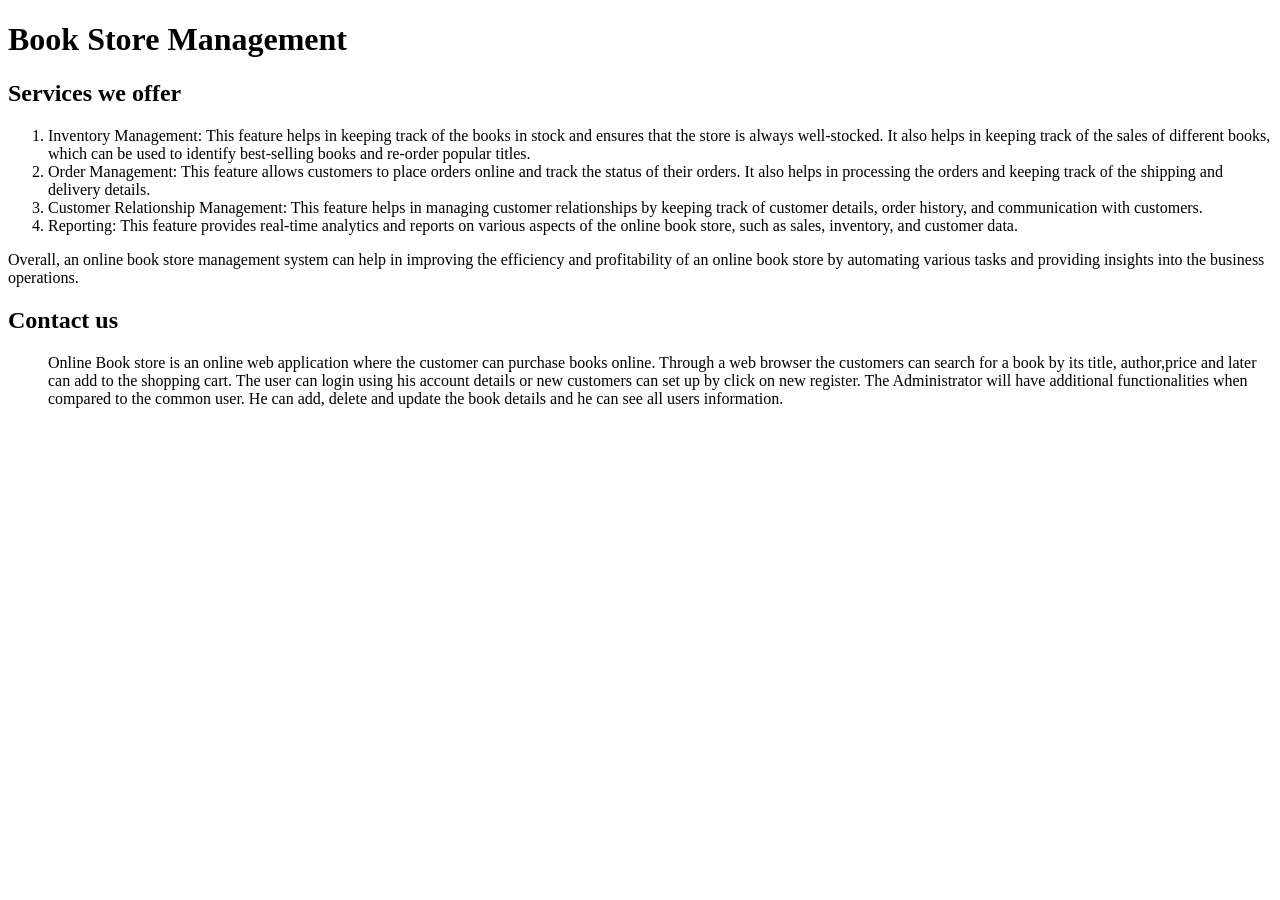
<file: src/main/resources/templates/index.html>
<!DOCTYPE html>
<html
  lang="en"
  xmlns:th="http://www.thymeleaf.org"
  xmlns:sec="http://www.thymeleaf.org/thymeleaf-extras-springsecurity6">
  <div th:replace="~{fragments/book_frag.html :: head}"></div>

  <body id="page-top">
    <!-- Navigation-->
    <div th:replace="~{fragments/book_frag.html :: nav}"></div>

<H1>Book Store Management</H1>


    </section>
    <!-- Services section-->
    <section class="bg-light" id="services">
      <div class="container px-4">
        <div class="row gx-4 justify-content-center">
          <div class="col-lg-8">
            <h2>Services we offer</h2>
            <p class="lead">
            <ol>
              <li><h >Inventory Management:</h> This feature helps in keeping track of the books in stock and ensures that the store is always well-stocked. It also helps in keeping track of the sales of different books, which can be used to identify best-selling books and re-order popular titles.</li>
              <li><h>Order Management: </h>This feature allows customers to place orders online and track the status of their orders. It also helps in processing the orders and keeping track of the shipping and delivery details.</li>
              <li><h>Customer Relationship Management: </h>This feature helps in managing customer relationships by keeping track of customer details, order history, and communication with customers.</li>
              <li><h>Reporting:</h> This feature provides real-time analytics and reports on various aspects of the online book store, such as sales, inventory, and customer data.</li>
            </ol>
            <p>
              Overall, an online book store management system can help in improving the efficiency and profitability of an online book store by automating various tasks and providing insights into the business operations.
            </p>
            </p>
          </div>
        </div>
      </div>
   <!-- </section>-->
    <!-- Contact section-->
    <!--<section id="contact">-->
      <div class="container px-4">
        <div class="row gx-4 justify-content-center">
          <div class="col-lg-8">
            <h2>Contact us</h2>
            <p class="lead">
              <ol>
              Online Book store is an online web application where the customer can purchase books online.
              Through a web browser the customers can search for a book by its title, author,price and later can add to the shopping cart.
              The user can login using his account details or new customers can set up by click on new register.
              The Administrator will have additional functionalities when compared to the common user. He can add, delete and update
              the book details and he can see all users information.
          </ol>
            </p>
          </div>
        </div>
      </div>
    </section>

    <!-- Footer-->
    <div th:replace="~{fragments/book_frag.html :: foot}"></div>
  </body>
</html>
</file>
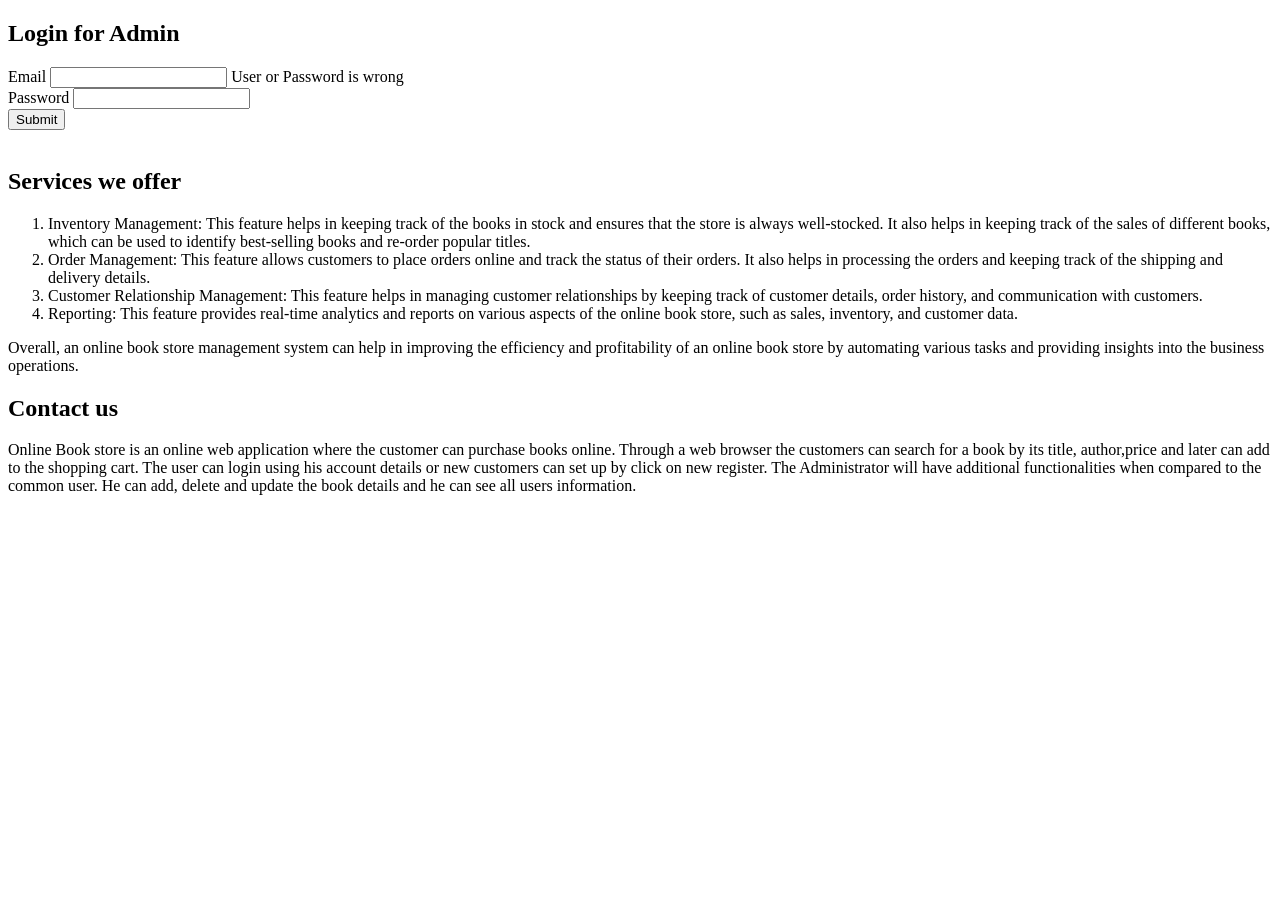
<file: src/main/resources/templates/admin_login.html>
<!DOCTYPE html>
<html
        lang="en"
        xmlns:th="http://www.thymeleaf.org"
        xmlns:sec="http://www.thymeleaf.org/thymeleaf-extras-springsecurity6"
>
<div th:replace="~{fragments/book_frag.html :: head}"></div>

<body id="page-top">
<!-- Navigation-->
<div th:replace="~{fragments/book_frag.html :: nav}"></div>

<!-- About section-->
<section id="about">
    <div class="container px-4">

        <div class="row gx-4 justify-content-center">
            <div class="col-lg-8">

                <div classname="container my-5 p-5" >
                    <h2>Login for Admin</h2>

                    <form class="col-md-4 offset-md-4" th:action="@{/login_process}" method="post">
                        <div class="mb-3">
                            <label for="emailId" class="form-label">Email</label>
                            <input type="email" class="form-control" name="emailId">
                            <label class="form-label" th:if="${error}">User or Password is wrong</label>
                        </div>

                        <div class="mb-3">
                            <label for="password" class="form-label">Password</label>
                            <input type="password" class="form-control" name="password">
                        </div>
                        <button type="submit" class="btn btn-primary">Submit</button><br><br>
                    </form>
                </div>
            </div>
        </div>
        <!-- ROW ENDS -->
    </div>
</section>
<!-- Services section-->
<section class="bg-light" id="services">
    <div class="container px-4">
        <div class="row gx-4 justify-content-center">
            <div class="col-lg-8">
                <h2>Services we offer</h2>
                <p class="lead">
                <ol>
                    <li><h >Inventory Management:</h> This feature helps in keeping track of the books in stock and ensures that the store is always well-stocked. It also helps in keeping track of the sales of different books, which can be used to identify best-selling books and re-order popular titles.</li>
                    <li><h>Order Management: </h>This feature allows customers to place orders online and track the status of their orders. It also helps in processing the orders and keeping track of the shipping and delivery details.</li>
                    <li><h>Customer Relationship Management: </h>This feature helps in managing customer relationships by keeping track of customer details, order history, and communication with customers.</li>
                    <li><h>Reporting:</h> This feature provides real-time analytics and reports on various aspects of the online book store, such as sales, inventory, and customer data.</li>
                </ol>
                <p>
                    Overall, an online book store management system can help in improving the efficiency and profitability of an online book store by automating various tasks and providing insights into the business operations.
                </p>
                </p>
            </div>
        </div>
    </div>
</section>
<!-- Contact section-->
<section id="contact">
    <div class="container px-4">
        <div class="row gx-4 justify-content-center">
            <div class="col-lg-8">
                <h2>Contact us</h2>
                <p class="lead">
                    Online Book store is an online web application where the customer can purchase books online.
                    Through a web browser the customers can search for a book by its title, author,price and later can add to the shopping cart.
                    The user can login using his account details or new customers can set up by click on new register.
                    The Administrator will have additional functionalities when compared to the common user. He can add, delete and update
                    the book details and he can see all users information.
                </p>
            </div>
        </div>
    </div>
</section>

<!-- Footer-->
<div th:replace="~{fragments/book_frag.html :: foot}"></div>
</body>
</html>
</file>
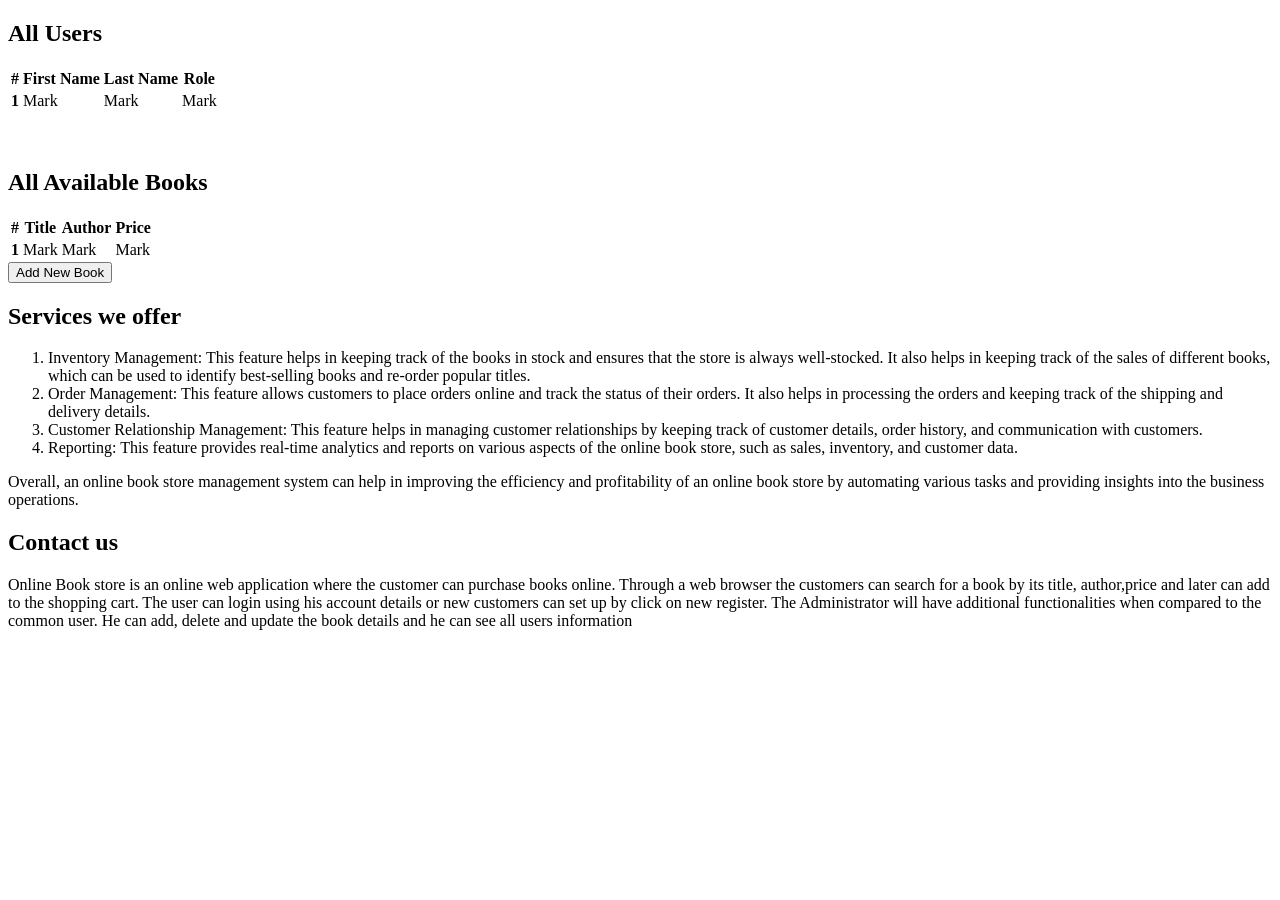
<file: src/main/resources/templates/admin_page.html>
<!DOCTYPE html>
<html
        lang="en"
        xmlns:th="http://www.thymeleaf.org"
        xmlns:sec="http://www.thymeleaf.org/thymeleaf-extras-springsecurity6"
>
<div th:replace="~{fragments/book_frag.html :: head}"></div>

<body id="page-top">
<!-- Navigation-->
<div th:replace="~{fragments/book_frag.html :: nav}"></div>

<!--<section>
<h2>Welcome</h2>
<p>Spring Security Thymeleaf tutorial</p>
<div sec:authorize="hasRole('USER')">Text visible to user.</div>
<div sec:authorize="hasRole('ADMIN')">Text visible to admin.</div>
<div sec:authorize="isAuthenticated()">
    Text visible only to authenticated users.
</div>

Authenticated username:
<div sec:authentication="name"></div>
Authenticated user roles:
<div sec:authentication="principal.authorities"></div>
</section>-->

<section id="tables">
    <div class="container px-4">
        <div class="row gx-6 justify-content-center">
            <div class="col-lg-8">
                <h2>All Users</h2>
                <table class="table table-responsive">
                    <thead>
                    <tr>
                        <th scope="col">#</th>
                        <th scope="col">First Name</th>
                        <th scope="col">Last Name</th>
                        <th scope="col">Role</th>
                        <th scope="col" style="width: 10%"></th>
                    </tr>
                    </thead>
                    <tbody>
                    <tr th:each="user: ${users}">
                        <th scope="row" th:text="${user.id}">1</th>
                        <td th:text="${user.firstName}">Mark</td>
                        <td th:text="${user.lastName}">Mark</td>
                        <td th:text="${user.roles}">Mark</td>
                        <td>
<!--                            <a th:href="@{/editUser(id=${user.id})}"><i class="bi bi-pen"></i></a>&nbsp;&nbsp;&nbsp;-->
                            <a th:href="@{/deleteUser(id=${user.id})}"><i class="bi bi-trash"></i></a>

                        </td>
                    </tr>
                    </tbody>
                </table>

            </div>
        </div>
    </div>
    <br><br>
    <div class="container px-4">
        <div class="row gx-4 justify-content-center">
            <div class="col-lg-8">
                <h2>All Available Books</h2>
                <table class="table table-hover">
                    <thead>
                    <tr>
                        <th scope="col">#</th>
                        <th scope="col">Title</th>
                        <th scope="col">Author</th>
                        <th scope="col">Price</th>

                        <th scope="col" style="width: 15%"></th>
                    </tr>
                    </thead>
                    <tbody>
                    <tr th:each="book: ${books}">
                        <th scope="row" th:text="${book.id}">1</th>
                        <td th:text="${book.title}">Mark</td>
                        <td th:text="${book.authors}">Mark</td>
                        <td th:text ="${book.price}">Mark</td>

                        <td>
                            <a th:href="@{/editBook(id=${book.id})}"><i class="bi bi-pen"></i></a>&nbsp;&nbsp;&nbsp;
                            <a th:href="@{/deleteBook(id=${book.id})}"><i class="bi bi-trash"></i></a>
                        </td>
                    </tr>
                    </tbody>
                </table>
                <div>
                    <button type="button" class="btn btn-primary" onclick="window.location.href='/new_book_form'">Add New Book</button>
                </div>
            </div>
        </div>
        <!-- ROW ENDS -->
    </div>
</section>

<!-- Services section-->
<section class="bg-light" id="services">
    <div class="container px-4">
        <div class="row gx-4 justify-content-center">
            <div class="col-lg-8">
                <h2>Services we offer</h2>
                <p class="lead">
                <ol>
                    <li><h >Inventory Management:</h> This feature helps in keeping track of the books in stock and ensures that the store is always well-stocked. It also helps in keeping track of the sales of different books, which can be used to identify best-selling books and re-order popular titles.</li>
                    <li><h>Order Management: </h>This feature allows customers to place orders online and track the status of their orders. It also helps in processing the orders and keeping track of the shipping and delivery details.</li>
                    <li><h>Customer Relationship Management: </h>This feature helps in managing customer relationships by keeping track of customer details, order history, and communication with customers.</li>
                    <li><h>Reporting:</h> This feature provides real-time analytics and reports on various aspects of the online book store, such as sales, inventory, and customer data.</li>
                </ol>
                <p>
                    Overall, an online book store management system can help in improving the efficiency and profitability of an online book store by automating various tasks and providing insights into the business operations.
                </p>
                </p>
            </div>
        </div>
    </div>
</section>


<section id="contact">
    <div class="container px-4">
        <div class="row gx-4 justify-content-center">
            <div class="col-lg-8">
                <h2>Contact us</h2>
                <p class="lead">
                    Online Book store is an online web application where the customer can purchase books online.
                    Through a web browser the customers can search for a book by its title, author,price and later can add to the shopping cart.
                    The user can login using his account details or new customers can set up by click on new register.
                    The Administrator will have additional functionalities when compared to the common user. He can add, delete and update
                    the book details and he can see all users information
                </p>
            </div>
        </div>
    </div>
</section>

<!-- Footer-->
<div th:replace="~{fragments/book_frag.html :: foot}"></div>
</body>
</html>
</file>
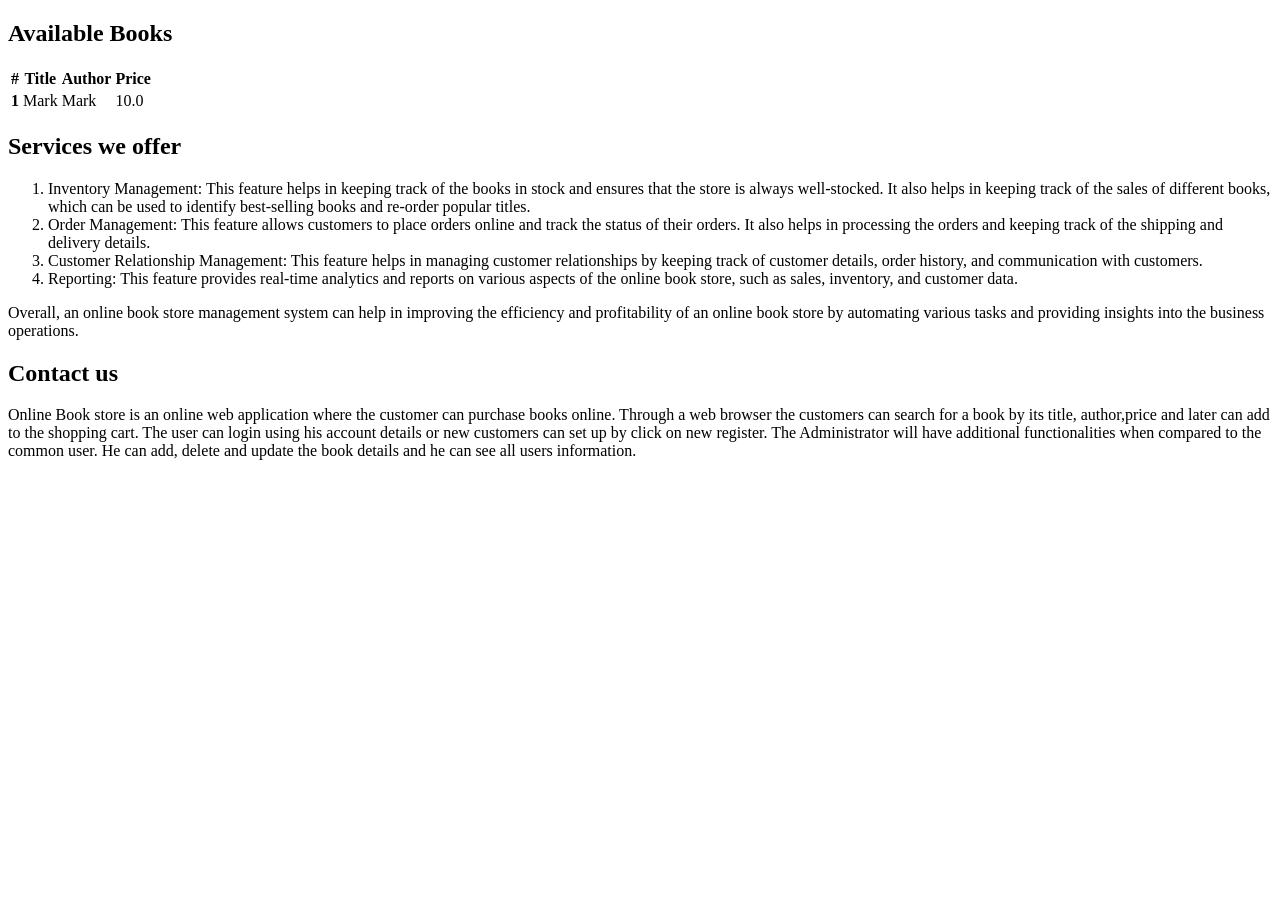
<file: src/main/resources/templates/available_books.html>
<!DOCTYPE html>
<html
        lang="en"
        xmlns:th="http://www.thymeleaf.org"
        xmlns:sec="http://www.thymeleaf.org/thymeleaf-extras-springsecurity6"
>
<div th:replace="~{fragments/book_frag.html :: head}"></div>

<body id="page-top">
<!-- Navigation-->
<div th:replace="~{fragments/book_frag.html :: nav}"></div>

<section id="about">
  <div class="container px-4">

    <div class="row gx-4 justify-content-center">
      <div class="col-lg-8">
        <h2>Available Books</h2>
        <table class="table table-hover">
          <thead>
          <tr>
            <th scope="col">#</th>
            <th scope="col">Title</th>
            <th scope="col">Author</th>
            <th scope="col">Price</th>
            <th scope="col" style="width: 10%"></th>
          </tr>
          </thead>
          <tbody>
          <tr th:each="book: ${books}">
            <th scope="row" th:text="${book.id}">1</th>
            <td th:text="${book.title}">Mark</td>
            <td th:text="${book.authors}">Mark</td>
            <td th:text="${book.price}">10.0</td>
            <td>
              <a th:href="@{/add_order/{id}(id=${book.id})}"><i class="bi bi-bag-plus"></i></a>&nbsp;&nbsp;&nbsp;
                                <!--<a th:href="@{/order/editBook(id=${book.id})}"><i class="bi bi-pen"></i></a>&nbsp;&nbsp;&nbsp;-->
                                <!--<a th:href="@{/order/buildBook(id=${book.id})}"><i class="bi bi-trash"></i></a>-->
            </td>
          </tr>
          </tbody>
        </table>
      </div>
    </div>
    <!-- ROW ENDS -->
  </div>
</section>
<!-- Services section-->
<section class="bg-light" id="services">
  <div class="container px-4">
    <div class="row gx-4 justify-content-center">
      <div class="col-lg-8">
        <h2>Services we offer</h2>
        <p class="lead">
        <ol>
          <li><h >Inventory Management:</h> This feature helps in keeping track of the books in stock and ensures that the store is always well-stocked. It also helps in keeping track of the sales of different books, which can be used to identify best-selling books and re-order popular titles.</li>
          <li><h>Order Management: </h>This feature allows customers to place orders online and track the status of their orders. It also helps in processing the orders and keeping track of the shipping and delivery details.</li>
          <li><h>Customer Relationship Management: </h>This feature helps in managing customer relationships by keeping track of customer details, order history, and communication with customers.</li>
          <li><h>Reporting:</h> This feature provides real-time analytics and reports on various aspects of the online book store, such as sales, inventory, and customer data.</li>
        </ol>
        <p>
          Overall, an online book store management system can help in improving the efficiency and profitability of an online book store by automating various tasks and providing insights into the business operations.
        </p>
        </p>
      </div>
    </div>
  </div>
</section>
<!-- Contact section-->
<section id="contact">
  <div class="container px-4">
    <div class="row gx-4 justify-content-center">
      <div class="col-lg-8">
        <h2>Contact us</h2>
        <p class="lead">
          Online Book store is an online web application where the customer can purchase books online.
          Through a web browser the customers can search for a book by its title, author,price and later can add to the shopping cart.
          The user can login using his account details or new customers can set up by click on new register.
          The Administrator will have additional functionalities when compared to the common user. He can add, delete and update
          the book details and he can see all users information.
        </p>
      </div>
    </div>
  </div>
</section>

<!-- Footer-->
<div th:replace="~{fragments/book_frag.html :: foot}"></div>
</body>
</html>
</file>
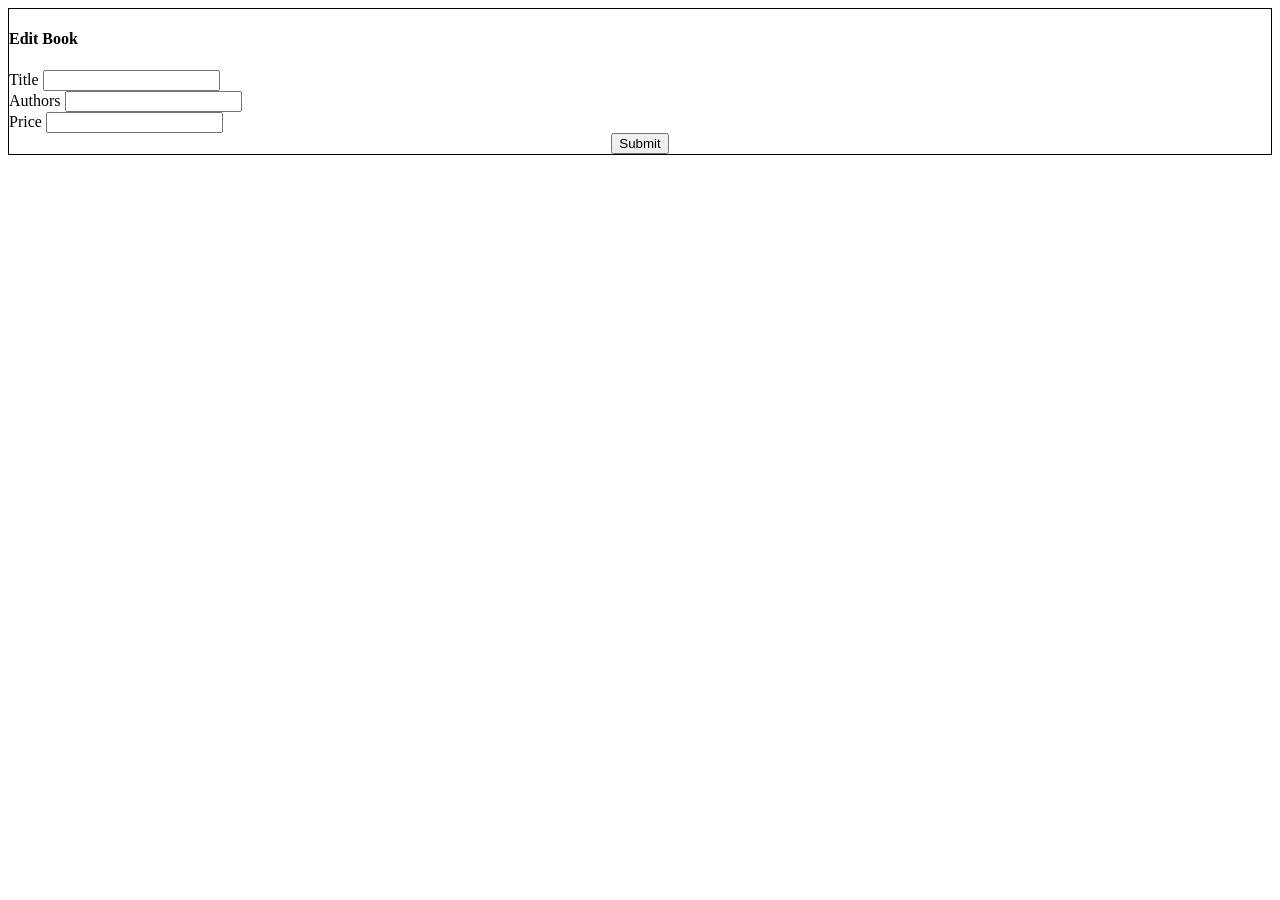
<file: src/main/resources/templates/edit_book_form.html>
<!DOCTYPE html>
<html
        lang="en"
        xmlns:th="http://www.thymeleaf.org"
        xmlns:sec="http://www.thymeleaf.org/thymeleaf-extras-springsecurity6"
>
<div th:replace="~{fragments/book_frag.html :: head}"></div>

<body id="page-top">
<!-- Navigation-->
<div th:replace="~{fragments/book_frag.html :: nav}"></div>
<section id="about">
  <div classname="container my-5 p-5" style="border:1px solid black;">
    <h4 class="text-center"> Edit Book</h4>
    <form class="col-md-4 offset-md-4" th:action="@{/save}" method="post"
          th:object="${book}">
      <input type="hidden" name="id" th:value="${book.id}">
      <div class="mb-3">
        <label for="title" class="form-label">Title</label>
        <input type="text" class="form-control" name="title" th:value="${book.title}">
      </div>

      <div class="mb-3">
        <label for="authors" class="form-label">Authors</label>
        <input type="text" class="form-control" name="authors" th:value="${book.authors}">
      </div>

      <div class="mb-3">
        <label for="price" class="form-label">Price</label>
        <input type="text" class="form-control" name="price" th:value="${book.price}">
      </div>

      <center>
        <button type="submit" class="btn btn-primary">Submit</button>
      </center>
    </form>
  </div>
</section>
</body>
</html>
</file>
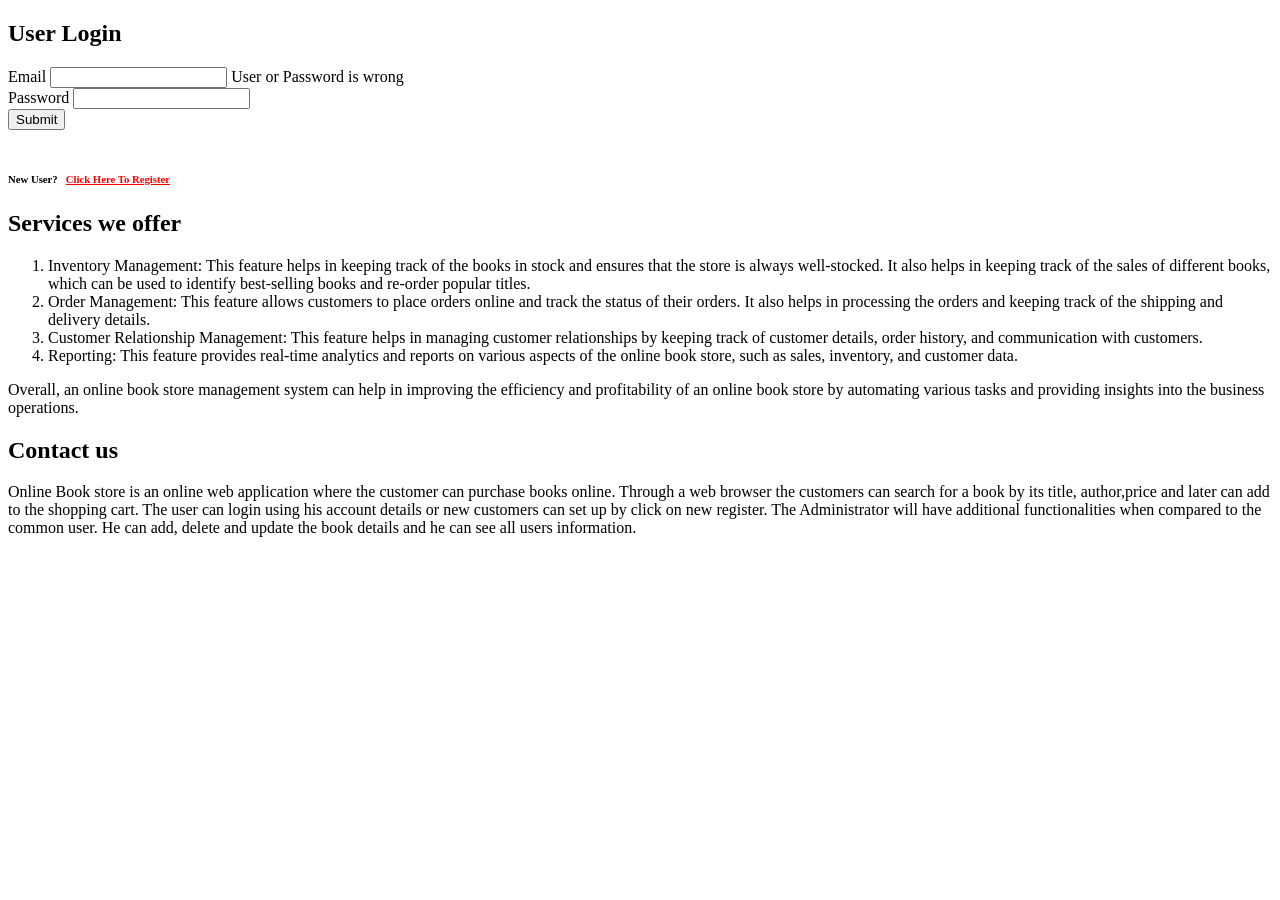
<file: src/main/resources/templates/login.html>
<!DOCTYPE html>
<html
        lang="en"
        xmlns:th="http://www.thymeleaf.org"
        xmlns:sec="http://www.thymeleaf.org/thymeleaf-extras-springsecurity6"
>
<div th:replace="~{fragments/book_frag.html :: head}"></div>

<body id="page-top">
<!-- Navigation-->
<div th:replace="~{fragments/book_frag.html :: nav}"></div>

<!-- About section-->
<section id="about">
    <div class="container px-4">

        <div class="row gx-4 justify-content-center">
            <div class="col-lg-8">

                <div classname="container my-5 p-5" >
                    <h2>User Login</h2>

                    <form class="col-md-4 offset-md-4" th:action="@{/login_process}" method="post">
                        <div class="mb-3">
                            <label for="emailId" class="form-label">Email</label>
                            <input type="email" class="form-control" name="emailId">
                            <label class="form-label" th:if="${error}">User or Password is wrong</label>
                        </div>

                        <div class="mb-3">
                            <label for="password" class="form-label">Password</label>
                            <input type="password" class="form-control" name="password">
                        </div>
                        <button type="submit" class="btn btn-primary">Submit</button><br><br>
                        <h6>New User? &nbsp;&nbsp;<a href="/user_form" style="color: red">Click Here To Register</a></h6>
                    </form>
                </div>
            </div>
        </div>
        <!-- ROW ENDS -->
    </div>
</section>
<!-- Services section-->
<section class="bg-light" id="services">
    <div class="container px-4">
        <div class="row gx-4 justify-content-center">
            <div class="col-lg-8">
                <h2>Services we offer</h2>
                <p class="lead">
                <ol>
                    <li><h >Inventory Management:</h> This feature helps in keeping track of the books in stock and ensures that the store is always well-stocked. It also helps in keeping track of the sales of different books, which can be used to identify best-selling books and re-order popular titles.</li>
                    <li><h>Order Management: </h>This feature allows customers to place orders online and track the status of their orders. It also helps in processing the orders and keeping track of the shipping and delivery details.</li>
                    <li><h>Customer Relationship Management: </h>This feature helps in managing customer relationships by keeping track of customer details, order history, and communication with customers.</li>
                    <li><h>Reporting:</h> This feature provides real-time analytics and reports on various aspects of the online book store, such as sales, inventory, and customer data.</li>
                </ol>
                <p>
                    Overall, an online book store management system can help in improving the efficiency and profitability of an online book store by automating various tasks and providing insights into the business operations.
                </p>
                </p>
            </div>
        </div>
    </div>
</section>
<!-- Contact section-->
<section id="contact">
    <div class="container px-4">
        <div class="row gx-4 justify-content-center">
            <div class="col-lg-8">
                <h2>Contact us</h2>
                <p class="lead">
                    Online Book store is an online web application where the customer can purchase books online.
                    Through a web browser the customers can search for a book by its title, author,price and later can add to the shopping cart.
                    The user can login using his account details or new customers can set up by click on new register.
                    The Administrator will have additional functionalities when compared to the common user. He can add, delete and update
                    the book details and he can see all users information.
                </p>
            </div>
        </div>
    </div>
</section>

<!-- Footer-->
<div th:replace="~{fragments/book_frag.html :: foot}"></div>
</body>
</html>
</file>
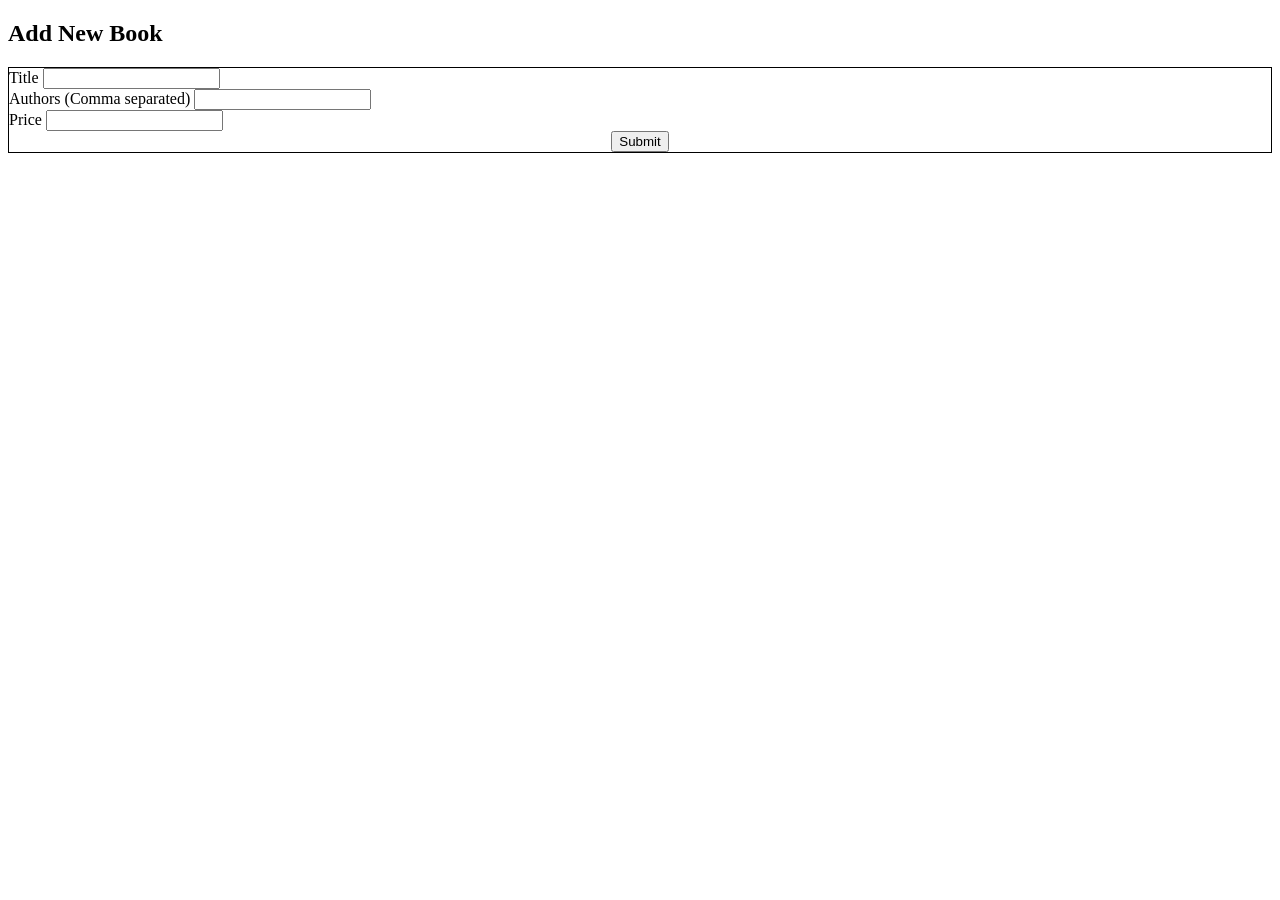
<file: src/main/resources/templates/new_book_form.html>
<!DOCTYPE html>
<html
        lang="en"
        xmlns:th="http://www.thymeleaf.org"
        xmlns:sec="http://www.thymeleaf.org/thymeleaf-extras-springsecurity6"
>
<div th:replace="~{fragments/book_frag.html :: head}"></div>

<body id="page-top">
<!-- Navigation-->
<div th:replace="~{fragments/book_frag.html :: nav}"></div>


<section id="about">
  <div class="container px-4">
    <div class="row gx-4 justify-content-center">
      <div class="col-lg-8">
        <h2>Add New Book</h2>
        <div classname="container my-5 p-5" style="border:1px solid black;">
          <form class="col-md-4 offset-md-4" th:action="@{/addBook}" method="post">
            <div class="mb-3">
              <label for="title" class="form-label">Title</label>
              <input type="text" class="form-control" name="title">
            </div>


            <div class="mb-3">
              <label for="authors" class="form-label">Authors (Comma separated)</label>
              <input type="text" class="form-control" name="authors">
            </div>

            <div class="mb-3">
              <label for="price" class="form-label">Price</label>
              <input type="text" class="form-control" name="price">
            </div>

            <center>
              <button type="submit" class="btn btn-primary">Submit</button>
            </center>
          </form>
        </div>
      </div>
    </div>
  </div>
</section>

<!-- Footer-->
<div th:replace="~{fragments/book_frag.html :: foot}"></div>
</body>
</html>
</file>
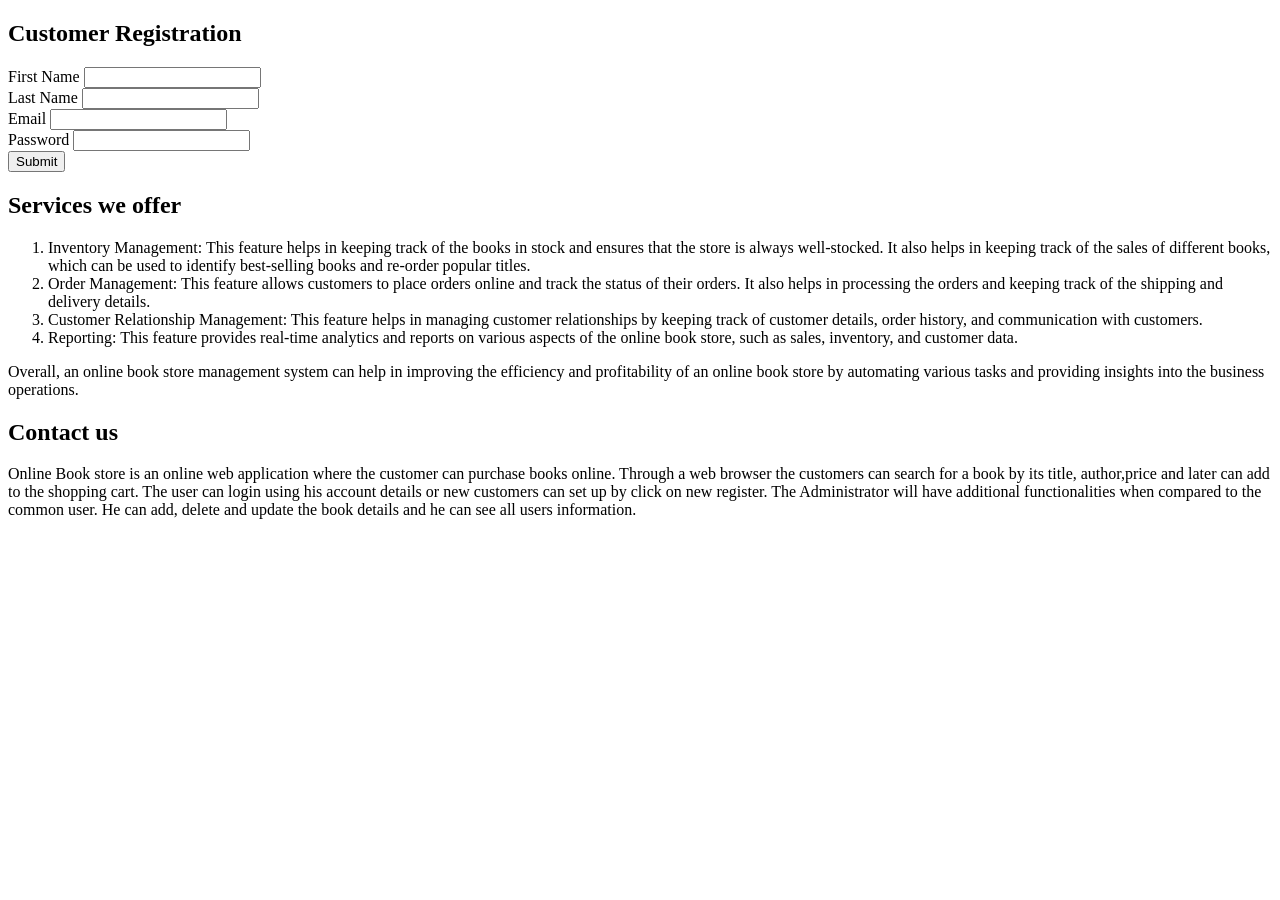
<file: src/main/resources/templates/user_form.html>
<!DOCTYPE html>
<html
        lang="en"
        xmlns:th="http://www.thymeleaf.org"
        xmlns:sec="http://www.thymeleaf.org/thymeleaf-extras-springsecurity6"
>
<div th:replace="~{fragments/book_frag.html :: head}"></div>

<body id="page-top">
<!-- Navigation-->
<div th:replace="~{fragments/book_frag.html :: nav}"></div>

<!-- Header-->
<!--    <header class="bg-primary bg-gradient text-white">
      <div class="container px-4 text-center">
        <h1 class="fw-bolder">Customer Registration</h1>
      </div>
    </header>-->
<!-- About section-->
<section id="about">
  <div class="container px-4">
    <div class="row gx-4 justify-content-center">
      <div class="col-lg-8">
        <h2>Customer Registration</h2>
        <form th:action="@{/register_user}" method="post" enctype="multipart/form-data" accept="image/png, image/jpeg">
          <div class="form-group">
            <label for="firstName">First Name</label>
            <input
                    type="text"
                    class="form-control"
                    id="firstName"
                    th:field="*{user.firstName}"
            />
          </div>
          <div class="form-group">
            <label for="lastName">Last Name</label>
            <input
                    type="text"
                    class="form-control"
                    id="lastName"
                    th:field="*{user.lastName}"
            />
          </div>
          <div class="form-group">
            <label for="email">Email</label>
            <input
                    type="email"
                    class="form-control"
                    id="email"
                    th:field="*{user.email}"
            />
          </div>
          <div class="form-group">
            <label for="password">Password</label>
            <input
                    type="password"
                    class="form-control"
                    id="password"
                    th:field="*{user.password}"
            />
          </div>
          <button type="submit" class="btn btn-primary">Submit</button>
        </form>
        <div
                class="alert-info"
                th:if="${message}"
                th:text="${message}"
        ></div>
      </div>
    </div>
  </div>
</section>
<!-- Services section-->
<section class="bg-light" id="services">
  <div class="container px-4">
    <div class="row gx-4 justify-content-center">
      <div class="col-lg-8">
        <h2>Services we offer</h2>
        <p class="lead">
        <ol>
          <li><h >Inventory Management:</h> This feature helps in keeping track of the books in stock and ensures that the store is always well-stocked. It also helps in keeping track of the sales of different books, which can be used to identify best-selling books and re-order popular titles.</li>
          <li><h>Order Management: </h>This feature allows customers to place orders online and track the status of their orders. It also helps in processing the orders and keeping track of the shipping and delivery details.</li>
          <li><h>Customer Relationship Management: </h>This feature helps in managing customer relationships by keeping track of customer details, order history, and communication with customers.</li>
          <li><h>Reporting:</h> This feature provides real-time analytics and reports on various aspects of the online book store, such as sales, inventory, and customer data.</li>
        </ol>
        <p>
          Overall, an online book store management system can help in improving the efficiency and profitability of an online book store by automating various tasks and providing insights into the business operations.
        </p>
        </p>
      </div>
    </div>
  </div>
</section>
<!-- Contact section-->
<section id="contact">
  <div class="container px-4">
    <div class="row gx-4 justify-content-center">
      <div class="col-lg-8">
        <h2>Contact us</h2>
        <p class="lead">
          Online Book store is an online web application where the customer can purchase books online.
          Through a web browser the customers can search for a book by its title, author,price and later can add to the shopping cart.
          The user can login using his account details or new customers can set up by click on new register.
          The Administrator will have additional functionalities when compared to the common user. He can add, delete and update
          the book details and he can see all users information.
        </p>
      </div>
    </div>
  </div>
</section>

<!-- Footer-->
<div th:replace="~{fragments/book_frag.html :: foot}"></div>
</body>
</html>
</file>
